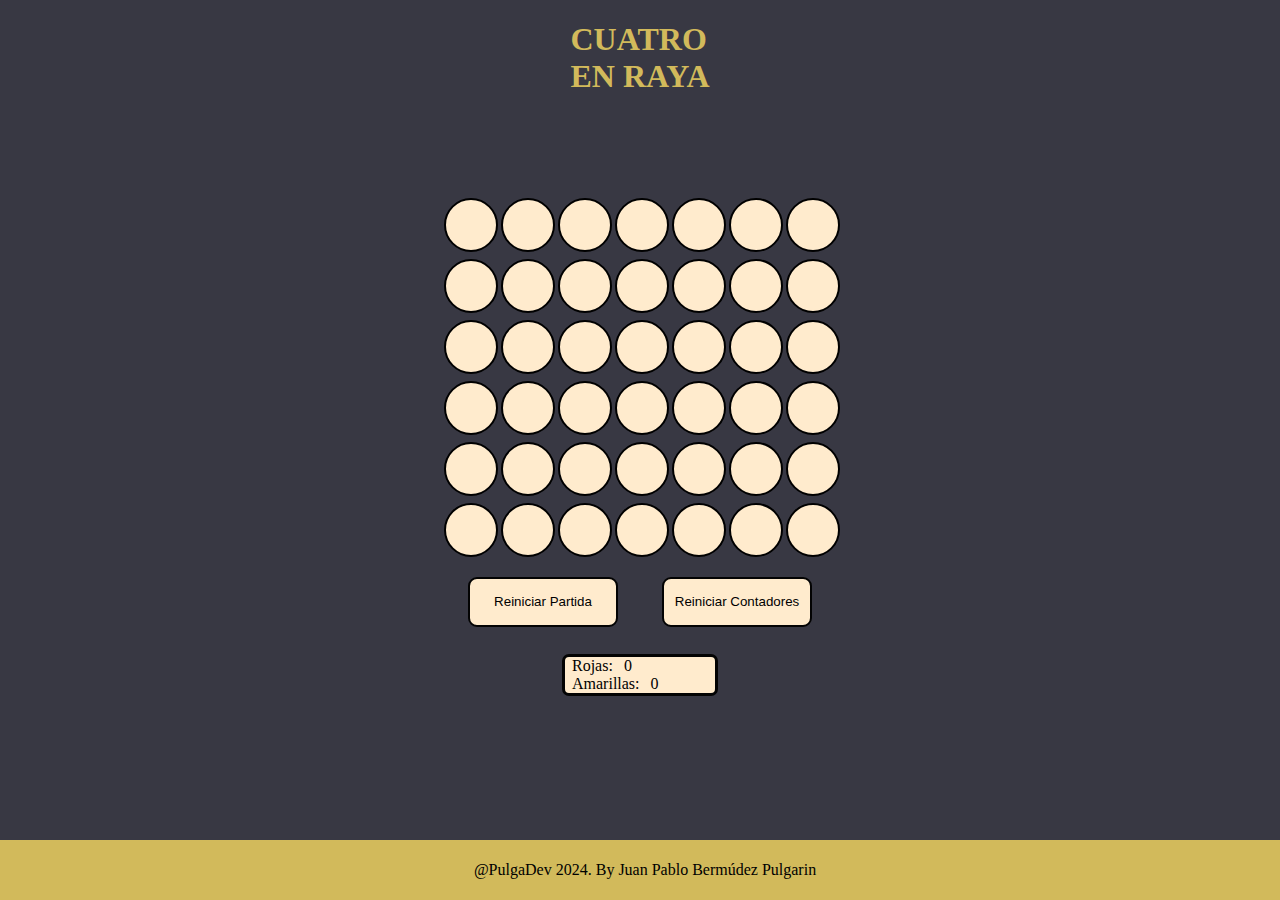
<file: Conecta4/index.html>
<!DOCTYPE html>
<html lang="en">
<head>
    <meta charset="UTF-8">
    <meta name="viewport" content="width=device-width, initial-scale=1.0">
    <title>Conecta Cuatro</title>
    <link rel="stylesheet" href="styles.css">
</head>
<body>
    <div id="title">
        <h1>CUATRO<br>EN RAYA</h1>
    </div>
    <div class="container">
        <div id="board"></div>
        <div class="controls">
            <button id="resetGame">Reiniciar Partida</button>
            <button id="resetScores">Reiniciar Contadores</button>
        </div>
        <div class="scores">
            <span>Rojas: <span id="redWins">0</span></span>
            <span>Amarillas: <span id="yellowWins">0</span></span>
        </div>
    </div>
    <script src="script.js"></script>
</body>
<footer>
    <p>@PulgaDev 2024. By Juan Pablo Bermúdez Pulgarin</p>
</footer>
</html>
</file>
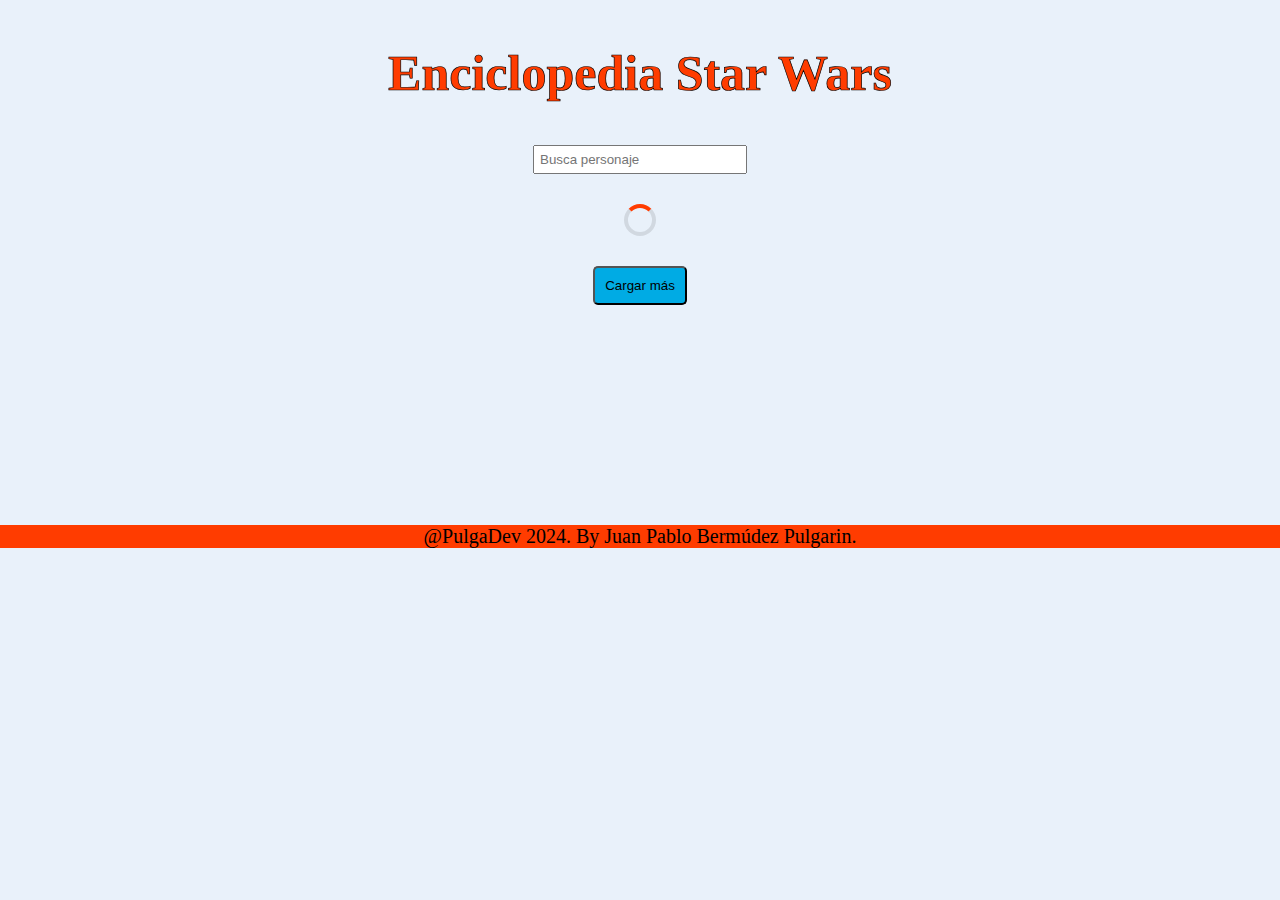
<file: Enciclopedia_star_wars/index.html>
<!DOCTYPE html>
<html lang="en">
<head>
    <meta charset="UTF-8">
    <meta name="viewport" content="width=device-width, initial-scale=1.0">
    <title>Enciclopedia Star Wars</title>
    <link rel="stylesheet" href="styles.css">
</head>
<body>
    <header>
        <h1>Enciclopedia Star Wars</h1>
        <input type="text" id="searchInput" placeholder="Busca personaje">
    </header>
    <main>
        <div id="loadingSpinner"></div> 
        <div id="characterList"></div>
        <button id="loadMoreBtn">Cargar más</button>
        <div id="characterDetail"></div>
    </main>
    <footer id="footer">@PulgaDev 2024. By Juan Pablo Bermúdez Pulgarin.</footer>
    <script src="app.js"></script>
</body>
</html>
</file>
<file: Conecta4/styles.css>
html, body {
    height: 100%;
    margin: 0;
    display: flex;
    justify-content: center;
    align-items: center;
    background-color: #383843;
}

#title {
    position: absolute;
    top: 0;
    left: 1;
    color: rgb(210, 186, 91);
}

.container {
    display: flex;
    flex-direction: column;
    align-items: center;
}

#board {
    display: grid;
    grid-template-columns: repeat(7, 50px);
    gap: 7px;
    justify-content: center;
}

#board div {
    width: 50px;
    height: 50px;
    background-color: blanchedalmond;
    border-radius: 50%;
    cursor: pointer;
    border: solid 2px;
}

#board div.red {
    background-color: rgb(142, 38, 38);
}

#board div.yellow {
    background-color:rgb(210, 186, 91);
}

button {
    background-color: blanchedalmond;
    margin: 20px;
    border: solid 2px rgb(3, 3, 3);
    border-radius: 9px;
    width: 150px;
    height: 50px;
}

button:hover {
    background-color: rgb(210, 186, 91);
}

.scores {
    background-color: rgb(250, 250, 250);
    border: solid rgb(3, 3, 3);
    border-radius: 7px;
    width: 100px;
    margin: 7px;
}

.scores, span {
    margin: 7px;
    width: 150px;
    background-color: blanchedalmond;

}

footer {
    position: absolute; /* Posicionar el footer de forma absoluta */
    bottom: 0; /* Ubicarlo en la parte inferior */
    left: 0; /* Alinearlo al borde izquierdo */
    width: 100%; /* Establecer el ancho al 100% para abarcar todo el ancho */
    text-align: center; /* Centrar contenido horizontalmente */
    background-color: rgb(210, 186, 91); /* Color de fondo opcional para el pie de página */
    padding: 5px; /* Agregar algo de padding para espaciado */
}
</file>
<file: Enciclopedia_star_wars/styles.css>
body {
    font-family: serif, fantasy;
    margin: 0;
    padding: 0;
    text-align: center;
    background-color: #E9F1FA;
}

header {
    background-color: #E9F1FA;
    padding: 10px;
}

h1 {
    font-size: 50px;
    font-weight: bold;
    color: #ff3c00;
    -webkit-text-stroke: 0.7px #000000;
}

#searchInput {
    margin-top: 10px;
    padding: 5px;
    width: 200px;
}

#characterList {
    display: flex;
    flex-wrap: wrap;
    justify-content: center;
}

.characterCard {
    background-color: #00ABE4;
    border: 3px solid #000000;
    margin: 10px;
    padding: 10px;
    width: 150px;
    cursor: pointer;
    text-align: center;
    opacity: 0;
    transform: translateY(20px);
    transition: opacity 0.5s, transform 0.5s;
}

.characterCard.show {
    opacity: 1;
    transform: translateY(0);
}

.characterImage {
    width: 100px;
    height: 100px;
    object-fit: cover;
    border-radius: 50%;
}

.characterName {
    margin-top: 10px;
    font-weight: bold;
}

#loadMoreBtn {
    background-color: #00ABE4;
    margin: 10px;
    padding: 10px;
    border-radius: 5px;
}

#loadMoreBtn:hover{
    background-color: #ff3c00;;
}

#characterDetail {
    color:#000000;
    display: none;
    margin-top: 20px;
    text-align: left;
    max-width: 600px;
    margin-left: auto;
    margin-right: auto;
    opacity: 0;
    transition: opacity 0.5s;
}

#characterDetail.show {
    display: block;
    opacity: 1;
}

#loadingSpinner {
    display: none;
    border: 4px solid rgba(0, 0, 0, 0.1);
    border-top: 4px solid #ff3c00;
    border-radius: 50%;
    width: 24px;
    height: 24px;
    animation: spin 1s linear infinite;
    margin: 20px auto;
}

@keyframes spin {
    0% { transform: rotate(0deg); }
    100% { transform: rotate(360deg); }
}

#footer {
    color: #000000;
    background-color: #ff3c00;
    font-size: 20px;
    margin-top: 210px;
}
</file>
